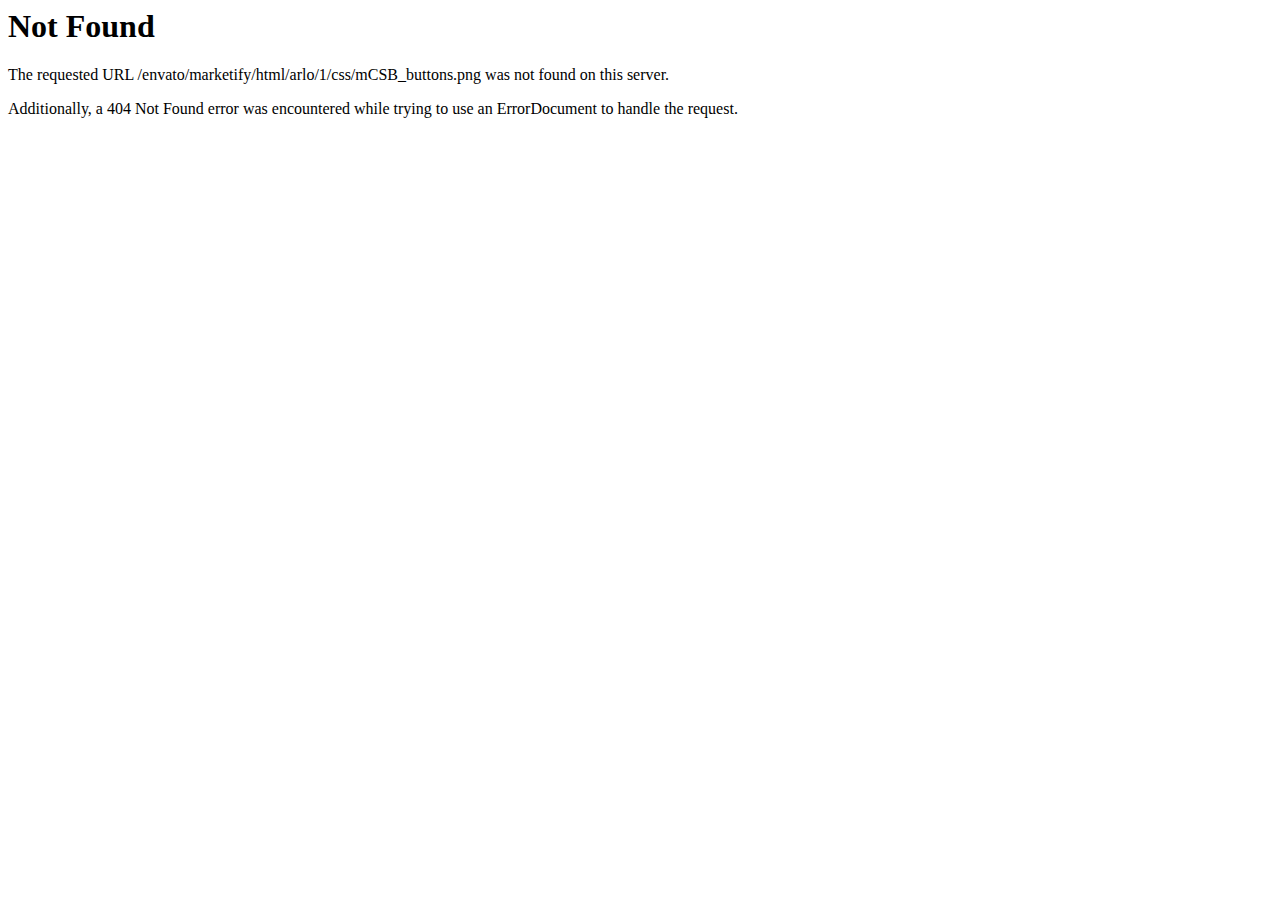
<file: css/mCSB_buttons.html>
<!DOCTYPE HTML PUBLIC "-//IETF//DTD HTML 2.0//EN">
<html><head>
<title>404 Not Found</title>
</head><body>
<h1>Not Found</h1>
<p>The requested URL /envato/marketify/html/arlo/1/css/mCSB_buttons.png was not found on this server.</p>
<p>Additionally, a 404 Not Found
error was encountered while trying to use an ErrorDocument to handle the request.</p>
</body></html>
</file>
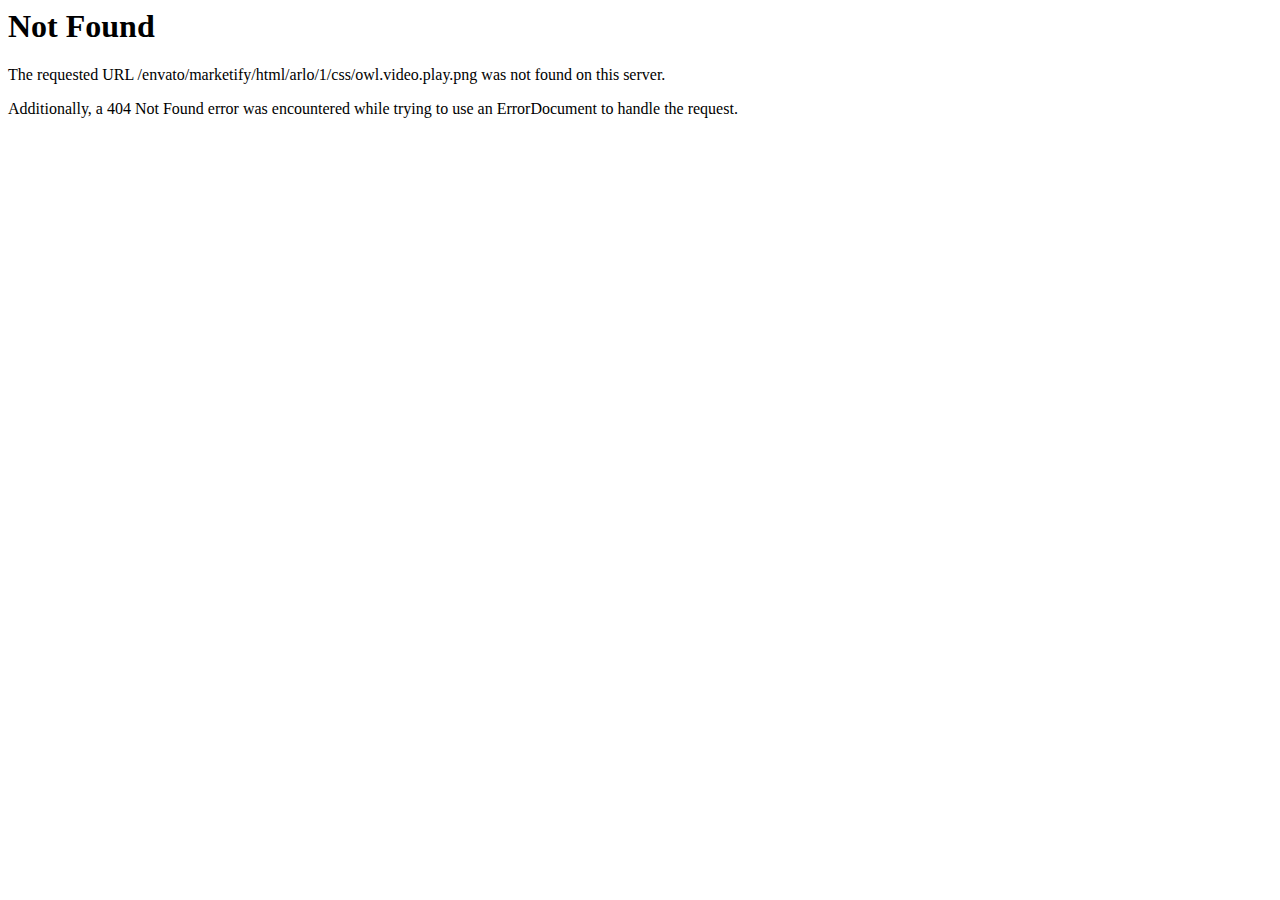
<file: css/owl.video.play.html>
<!DOCTYPE HTML PUBLIC "-//IETF//DTD HTML 2.0//EN">
<html><head>
<title>404 Not Found</title>
</head><body>
<h1>Not Found</h1>
<p>The requested URL /envato/marketify/html/arlo/1/css/owl.video.play.png was not found on this server.</p>
<p>Additionally, a 404 Not Found
error was encountered while trying to use an ErrorDocument to handle the request.</p>
</body></html>
</file>
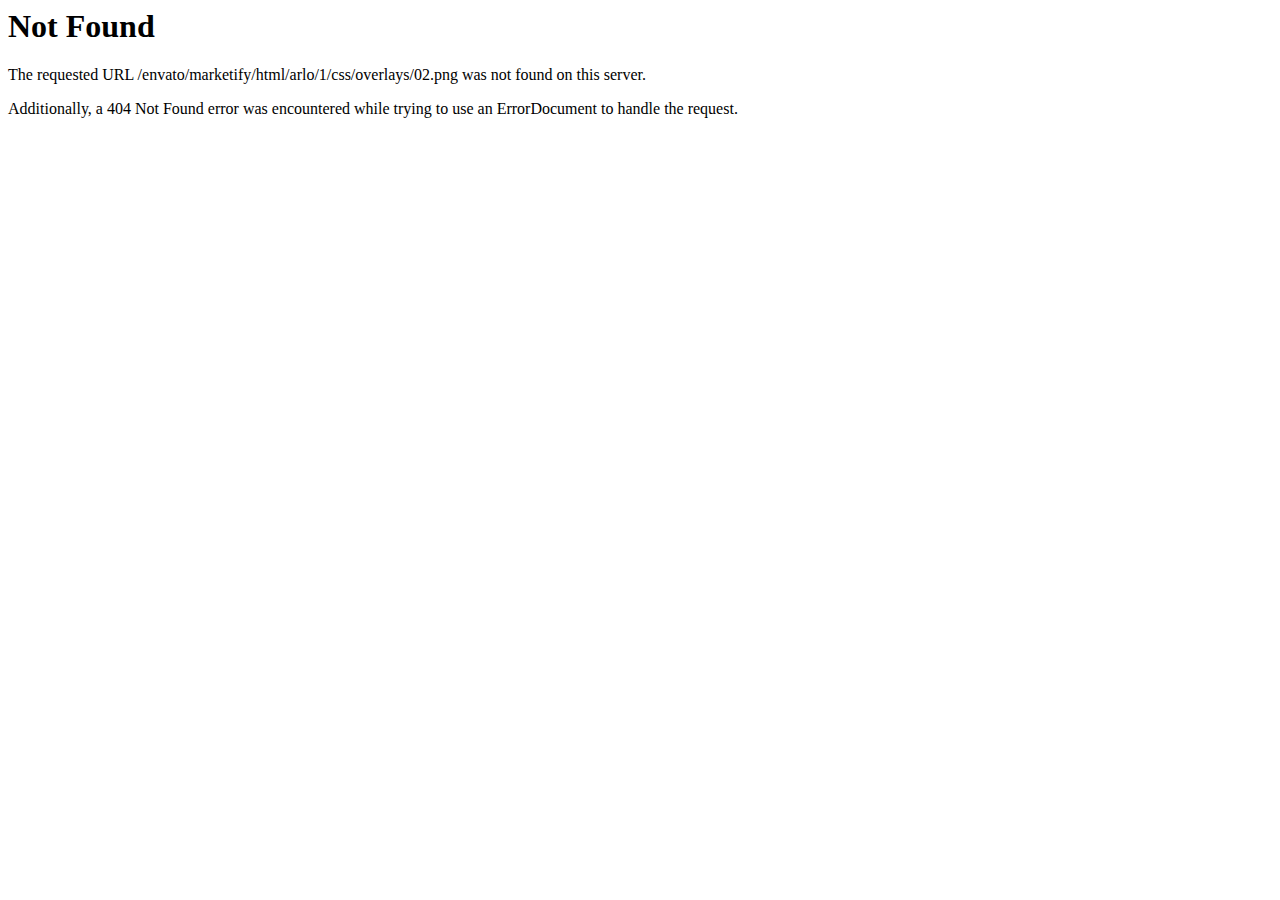
<file: css/overlays/02.html>
<!DOCTYPE HTML PUBLIC "-//IETF//DTD HTML 2.0//EN">
<html><head>
<title>404 Not Found</title>
</head><body>
<h1>Not Found</h1>
<p>The requested URL /envato/marketify/html/arlo/1/css/overlays/02.png was not found on this server.</p>
<p>Additionally, a 404 Not Found
error was encountered while trying to use an ErrorDocument to handle the request.</p>
</body></html>
</file>
